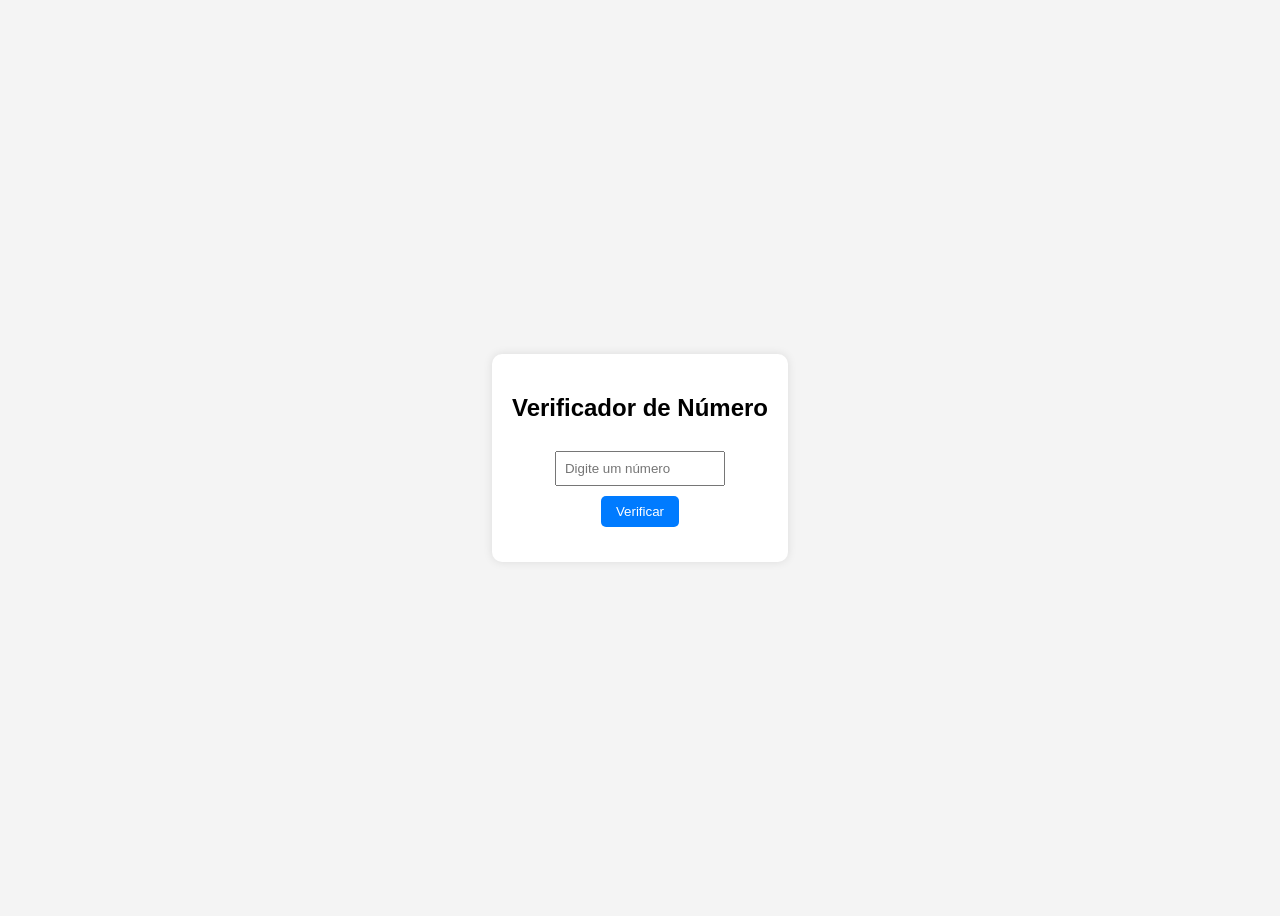
<file: 07-condicionalcomfront/index.html>
<!DOCTYPE html>
<html lang="PT-BR">
<head>
    <meta charset="UTF-8">
    <meta name="viewport" content="width=device-width, initial-scale=1.0">
    <title>Exemplo If e Else</title>
    <link rel="stylesheet" href="./css/style.css" />
</head>
<body>
    <div class="container">
        <h2>Verificador de Número</h2>
        <input type="number" id="numero" placeholder="Digite um número">
    <br>
    <button id="btnVerificar">Verificar</button>
    <Div id="resultado"></Div>
</div>

<script src="./js/script.js"></script>
    </body>
</html>
</file>
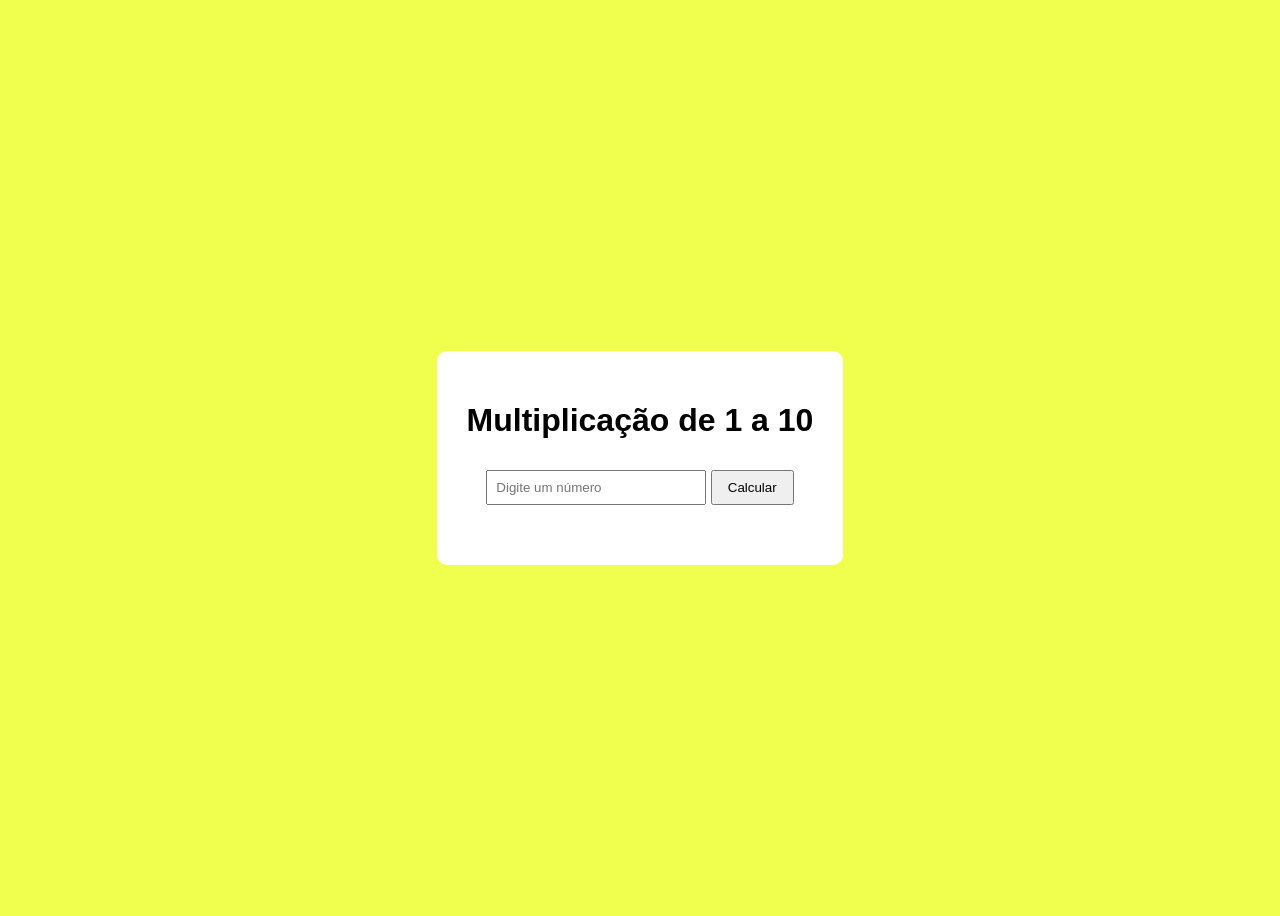
<file: 10-loopcomfrontend/index.html>
<!DOCTYPE html>
<html lang="PT-BR">
<head>
    <meta charset="UTF-8">
    <meta name="viewport" content="width=device-width, initial-scale=1.0">
    <title>Multiplicação de 1 a 0</title>
    <link rel="stylesheet" href="./css/style.css" />
</head>
<body>
    <div class="container">
        <h1>Multiplicação de 1 a 10</h1>

        <input type="number" id="numero" placeholder="Digite um número" />
        <button onclick="calcular()">Calcular</button>

        <div id="resultado"></div>

    </div>
    <script src="./js/script.js"></script>
</body>
</html>
</file>
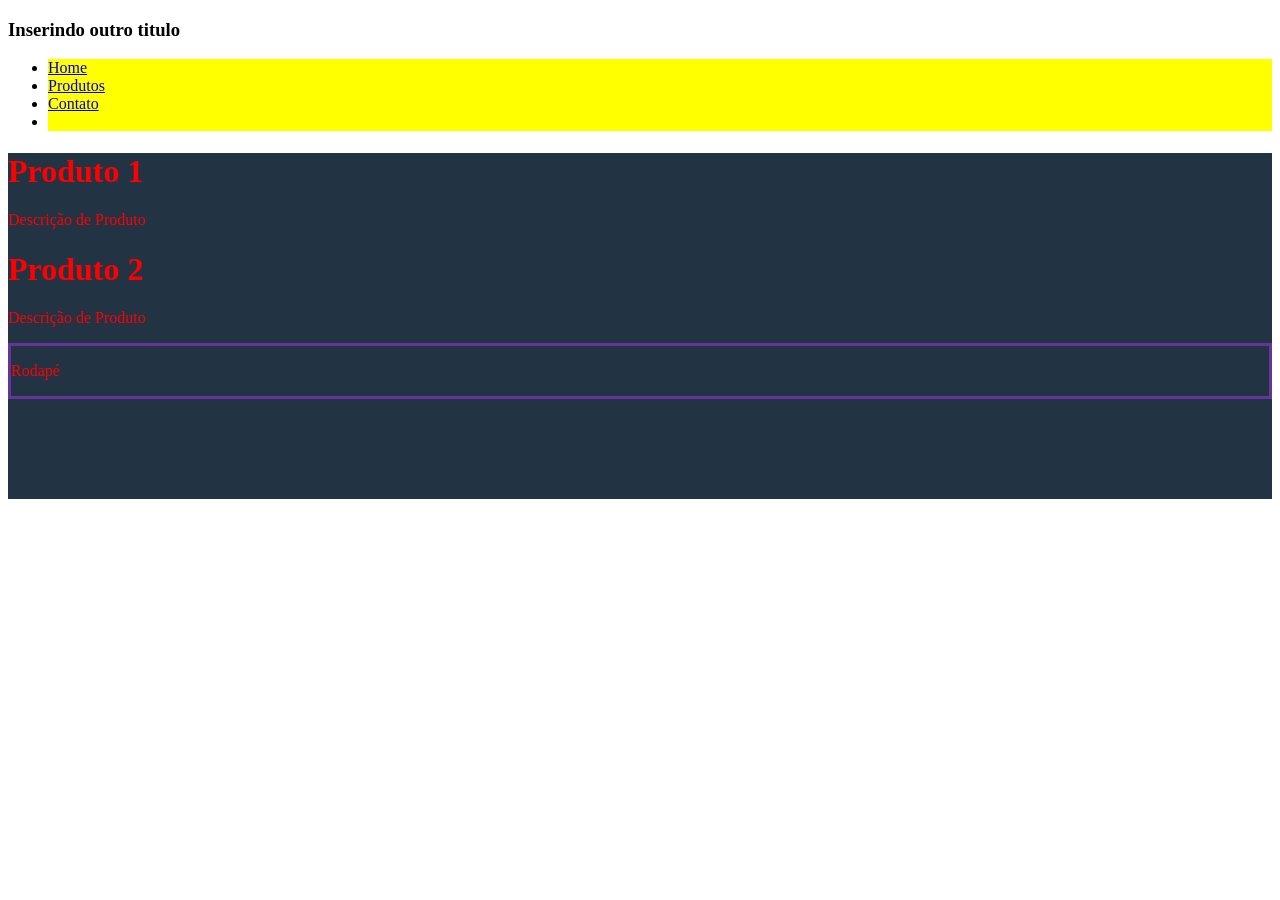
<file: 15-DOM/index.html>
<!DOCTYPE html>
<html lang="pt-br">

<head>
    <meta charset="UTF-8">
    <meta name="viewport" content="width=device-width, initial-scale=1.0">
    <title>DOM</title>
    <link rel="stylesheet" href="./css/style.css" />
</head>

<body>

    <header>
        <h1 id="titulo">Titulo</h1>
        <nav>
            <ul>
                <li><a href="#">Home</a></li>
                <li><a href="#">Produtos</a></li>
                <li><a href="#">Contato</a></li>
            </ul>
        </nav>
    </header>

    <main id="main-container">
        <div class="produtos">
            <h1>Produto 1</h1>
            <p>Descrição de Produto</p>
        </div>
        <main id="main-container">
            <div class="produtos">
                <h1>Produto 2</h1>
                <p>Descrição de Produto</p>
            </div>

        </main>

        <footer>
            <p>Rodapé</p>
        </footer>

        <script src="js/script.js"></script>

</body>

</html>
</file>
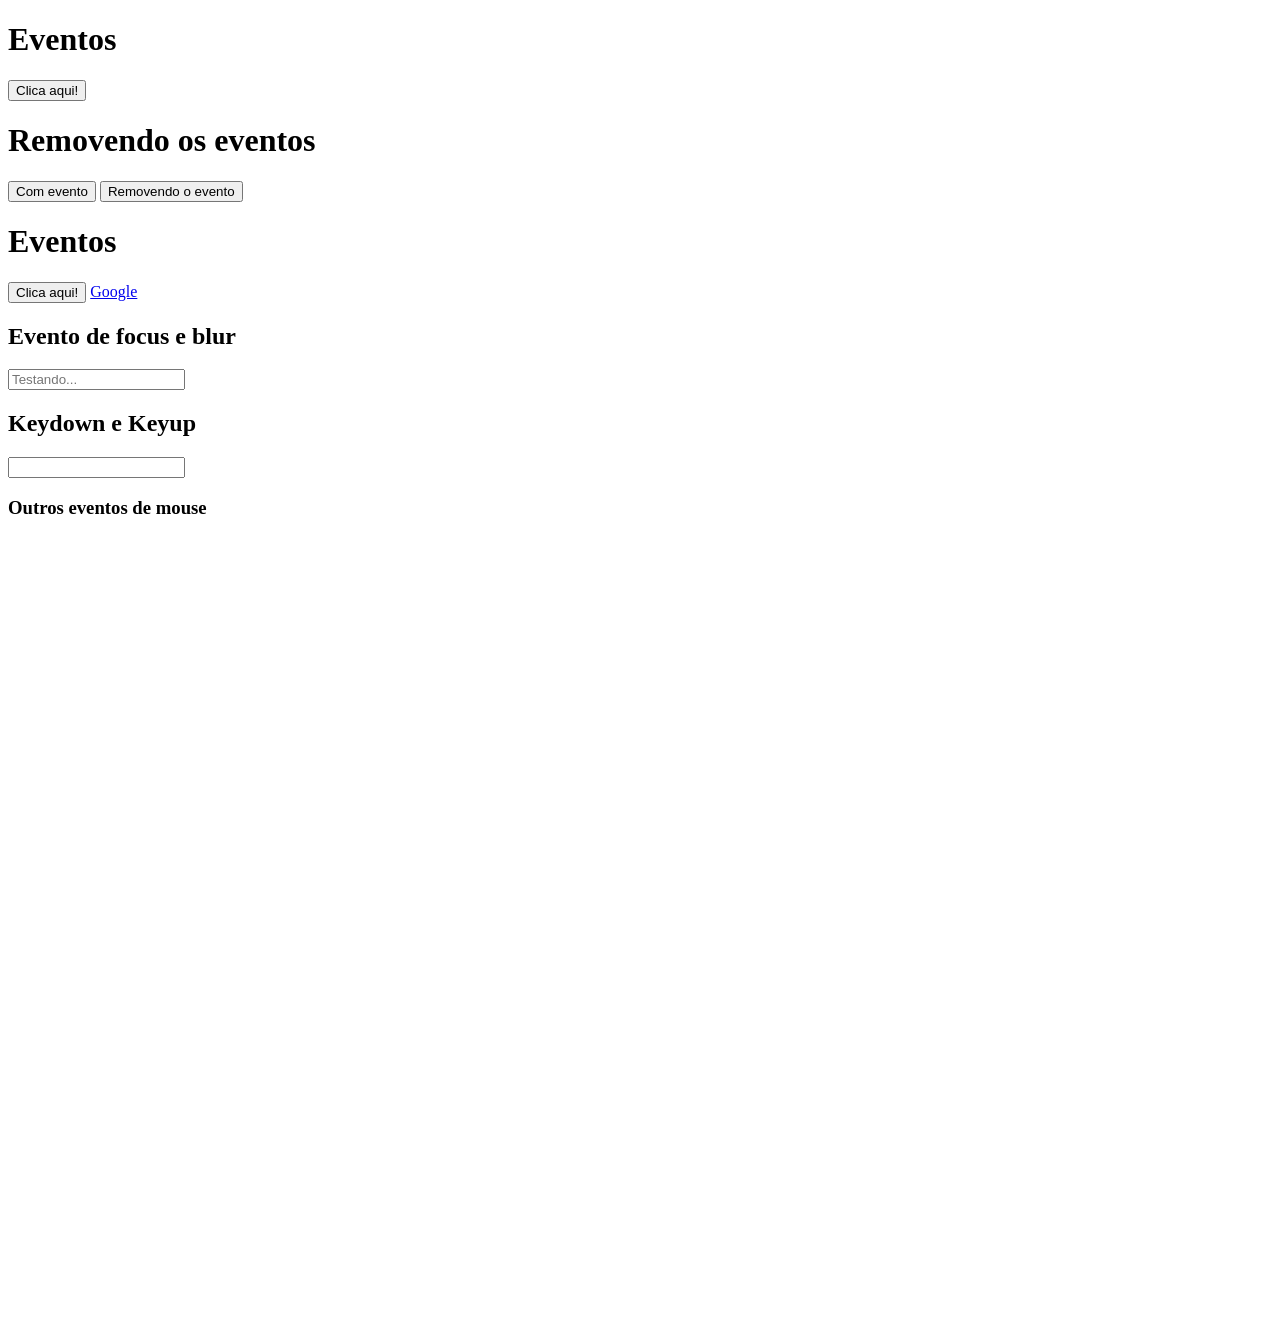
<file: 18-eventos/index.html>
<!DOCTYPE html>
<html lang="pt-br">
<head>
    <meta charset="UTF-8">
    <meta name="viewport" content="width=device-width, initial-scale=1.0">
    <title>Eventos</title>
    <link rel="stylesheet" href="./css/style.css" />
</head>
<body>
    <h1>Eventos</h1>
    <button id="meu-botao">Clica aqui!</button>
 
    <h1>Removendo os eventos</h1>
    <button id="com-evento">Com evento</button>
    <button id="remove-evento">Removendo o evento</button>

    <h1 id="meuTitulo">Eventos</h1>
    <button id="meunovo-botao">Clica aqui!</button>

    <a href="http://www.google.com.br">Google</a>

    <h2>Evento de focus e blur</h2>
    <input type="text" id="meu-input" placeholder="Testando..." />

    <h2>Keydown e Keyup</h2>
    <input id="campo" type="text" placenholder="Digite algo...">

    <h3 id="mouse">Outros eventos de mouse</h3>
 
 
    <script src="./js/script.js"></script>
</body>
</html>
</file>
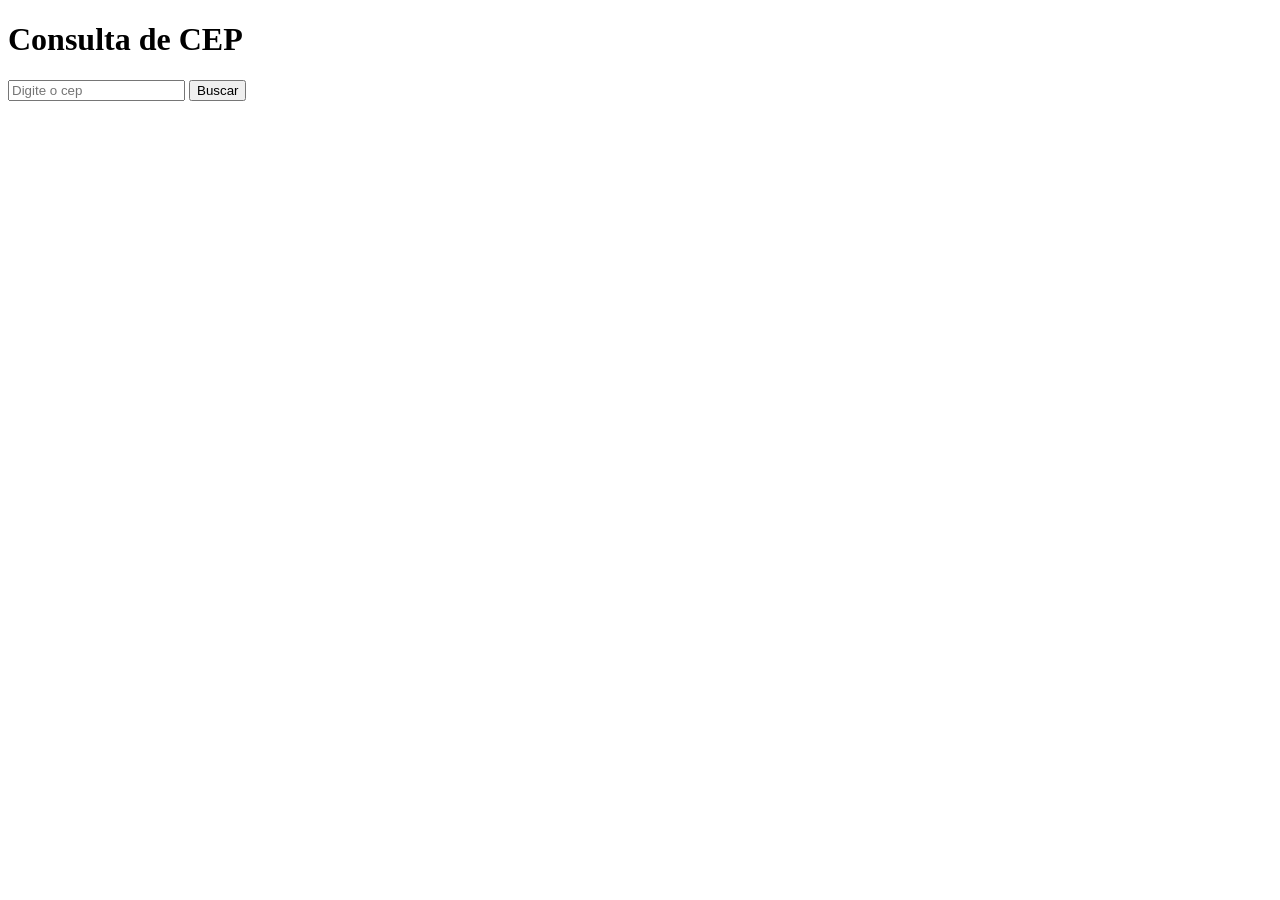
<file: 20-APICEP/index.html>
<!DOCTYPE html>
<html lang="pt-br">
<head>
    <meta charset="UTF-8">
    <meta name="viewport" content="width=device-width, initial-scale=1.0">
    <title>Consulta de CEP</title>
</head>
<body>
    <h1>Consulta de CEP</h1>
    <input type="text" id="cep" placeholder="Digite o cep" maxlength="8">
    <button id="buscar">Buscar</button>

    <div id="resultado"></div>

    <script src="./js/script.js"></script>
</body>
</html>
</file>
<file: 07-condicionalcomfront/css/style.css>
body {
    font-family: Arial, sans-serif;
    background-color: #f4f4f4;
    display: flex;
    justify-content: center;
    align-items: center;
    height: 100vh;
}

.container {
    background: white;
    padding: 20px;
    border-radius: 10px;
    box-shadow: 0 0 10px rgba(0,0,0,0.1);
    text-align: center;
}

input {
    padding: 8px;
    width: 150px;
    margin: 10px 0;
}

button {
    padding: 8px 15px;
    border: none;
    background-color: #007bff;
    color: white;
    border-radius: 5px;
    cursor: pointer;
}

button:hover {
    background-color: #0056b3;
}

#resultado {
    margin-top: 15px;
    font-weight: bold;
}
</file>
<file: 10-loopcomfrontend/css/style.css>
body {
    font-family: Arial, sans-serif;
    background-color: #f0ff4d;
    display: flex;
    justify-content: center;
    align-items: center;
    height: 100vh;
}

.container {
    background: white;
    padding: 30px;
    border-radius: 10px;
    box-shadow: 0 0 10px rgba(0, 0, 0, 0, 0.1);
    text-align: center;

}

input {
    padding: 8px;
    margin: 10px 0;
    width: 200px;
}

button {
    padding: 8px 15px;
    cursor: pointer;
}

#resultado {
    margin-top: 20px;
    font-weight: bold;
    font-size: 25px;
}
</file>
<file: 15-DOM/css/style.css>
footer{
    border: 3px solid rebeccapurple;
}
</file>
<file: 18-eventos/css/style.css>
body{
    margin-bottom: 800px;
}
</file>
